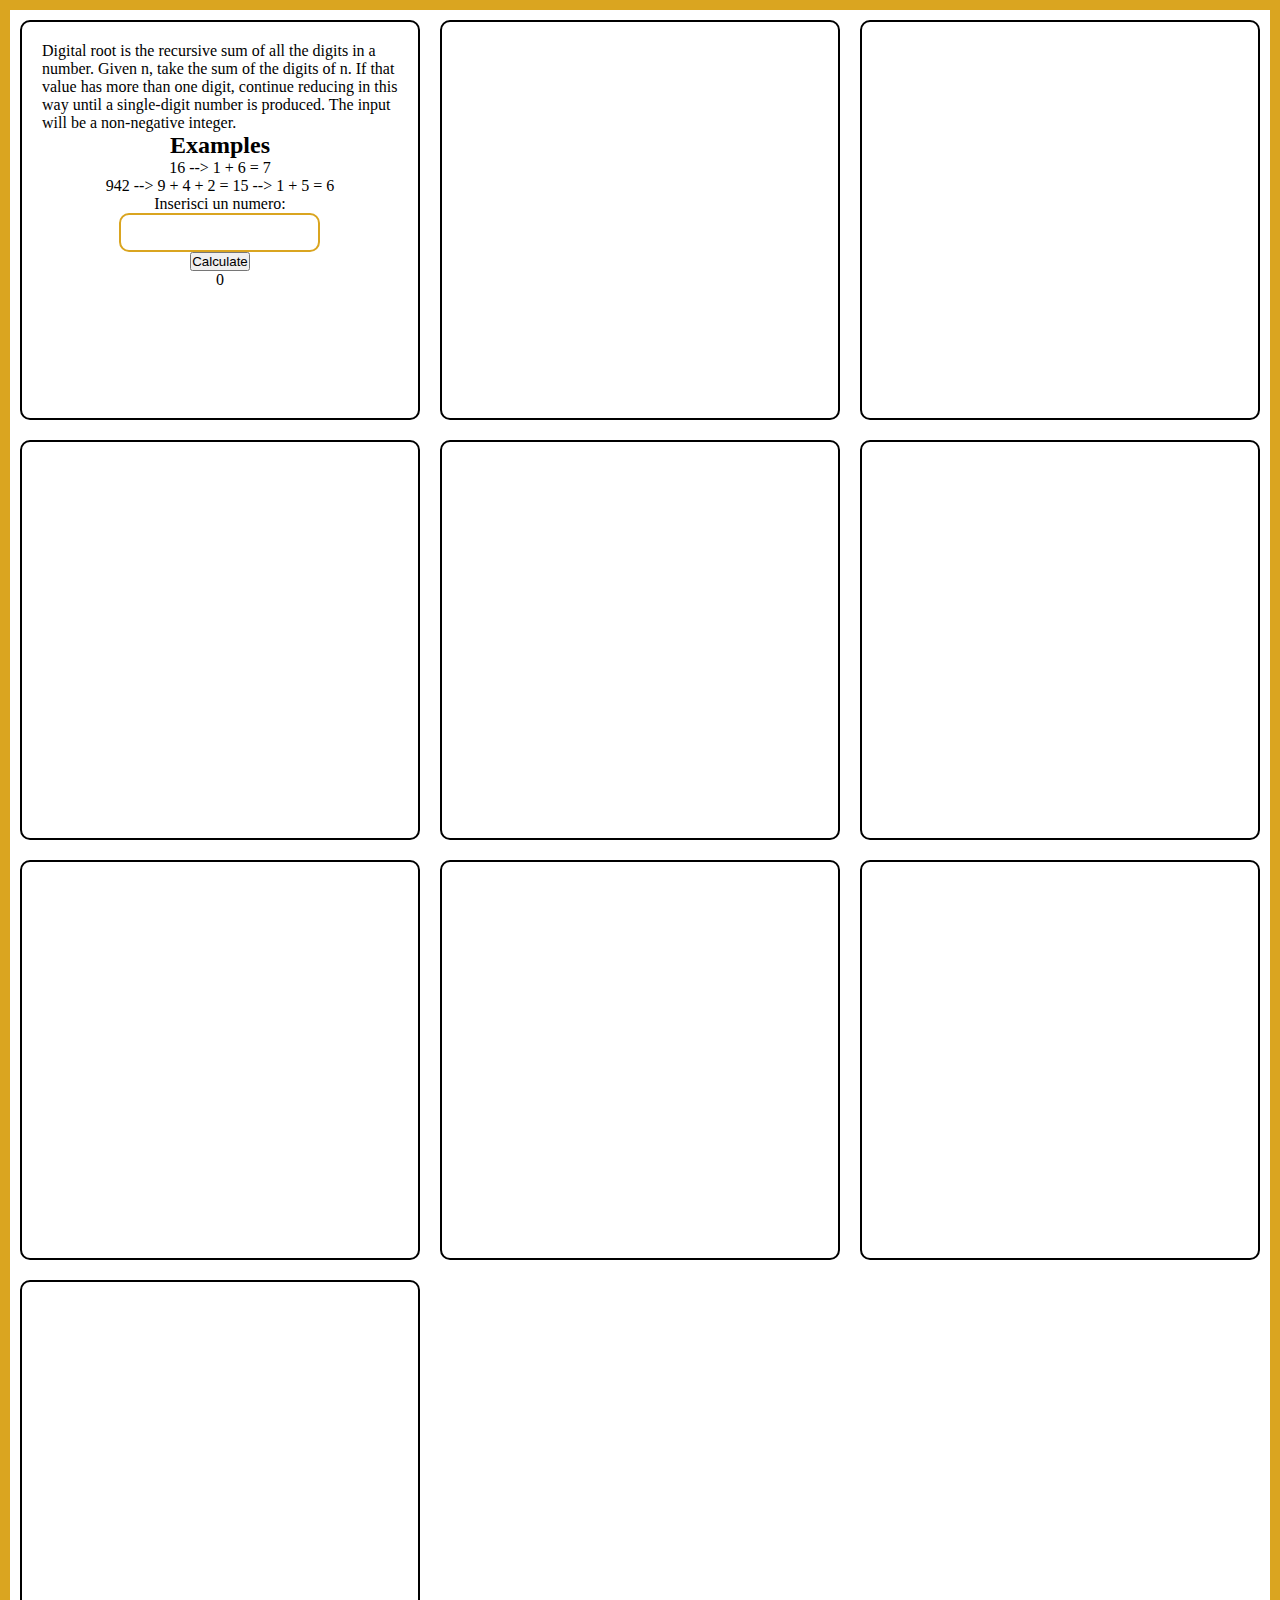
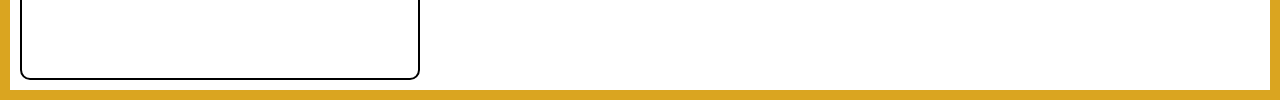
<file: codewars-vue/index.html>
<!DOCTYPE html>
<html lang="en" dir="ltr">
  <head>
    <meta charset="utf-8" />
    <meta name="viewport" content="width=device-width, initial-scale=1.0" />
    <title></title>

    <!-- CSS Frameworks -->
    <!-- Boostrap 4.5.3 (CDN) -->
    <!-- <link rel="stylesheet" href="https://cdn.jsdelivr.net/npm/bootstrap@4.5.3/dist/css/bootstrap.min.css" integrity="sha384-TX8t27EcRE3e/ihU7zmQxVncDAy5uIKz4rEkgIXeMed4M0jlfIDPvg6uqKI2xXr2" crossorigin="anonymous"> -->

    <!-- Font Awesome 5.15.1 (CDN) -->
    <!-- <link rel="stylesheet" href="https://cdnjs.cloudflare.com/ajax/libs/font-awesome/5.15.1/css/all.min.css" integrity="sha512-+4zCK9k+qNFUR5X+cKL9EIR+ZOhtIloNl9GIKS57V1MyNsYpYcUrUeQc9vNfzsWfV28IaLL3i96P9sdNyeRssA==" crossorigin="anonymous" /> -->

    <!-- JS Frameworks -->
    <!-- jQuery 3.5.1 (CDN) -->
    <!-- <script src="https://code.jquery.com/jquery-3.5.1.js" integrity="sha256-QWo7LDvxbWT2tbbQ97B53yJnYU3WhH/C8ycbRAkjPDc=" crossorigin="anonymous"></script> -->

    <!-- VUE 2.x development version, includes helpful console warnings -->
    <!-- CDN -->
    <!-- <script src="https://cdn.jsdelivr.net/npm/vue@2/dist/vue.js"></script> -->
    <!-- Static (v2.6.12) -->
    <script src="libs/vue.js" charset="utf-8"></script>

    <!-- Custom CSS -->
    <link rel="stylesheet" href="css/style.css" />

    <!-- Custom JS Functions -->
    <!-- <script src="js/functions.js" charset="utf-8"></script> -->
  </head>
  <body>
    <!-- VUE root element -->
    <div id="root">
      <div class="cards">
        <div class="card">
          <p>
            Digital root is the recursive sum of all the digits in a number.
            Given n, take the sum of the digits of n. If that value has more
            than one digit, continue reducing in this way until a single-digit
            number is produced. The input will be a non-negative integer.
          </p>
          <h2>Examples</h2>
          <p>16 --> 1 + 6 = 7</p>
		  <p>942 --> 9 + 4 + 2 = 15 --> 1 + 5 = 6</p>
		  <span>Inserisci un numero:</span>
		  <input v-model="cardOneInput" type="text">
		  <button @click="calcDigitalRoot">Calculate</button>
		  <p>{{ result }}</p>
        </div>
        <div class="card"></div>
        <div class="card"></div>
        <div class="card"></div>
        <div class="card"></div>
        <div class="card"></div>
        <div class="card"></div>
        <div class="card"></div>
        <div class="card"></div>
        <div class="card"></div>
      </div>
    </div>

    <!-- Custom JS -->
    <script src="js/main.js" charset="utf-8"></script>
  </body>
</html>
</file>
<file: codewars-vue/css/style.css>
* {
  box-sizing: border-box;
  padding: 0;
  margin: 0;
}

.card::-webkit-scrollbar {
    display: none;
}

.cards {
    display: flex;
    height: 100vh;
    border: 10px solid goldenrod;
    flex-wrap: wrap;
    height: max-content;
}

.card {
    display: flex;
    width: calc(33.333333% - 20px);
    border: 2px solid black;
    margin: 10px;
    border-radius: 10px;
    justify-content: flex-start;
    flex-direction: column;
    align-items: center;
    padding: 20px;
    height: 400px;
    overflow-y: scroll;
}

.card input {
    padding: 10px;
    border-radius: 10px;
    border: 2px solid goldenrod;
}
</file>
